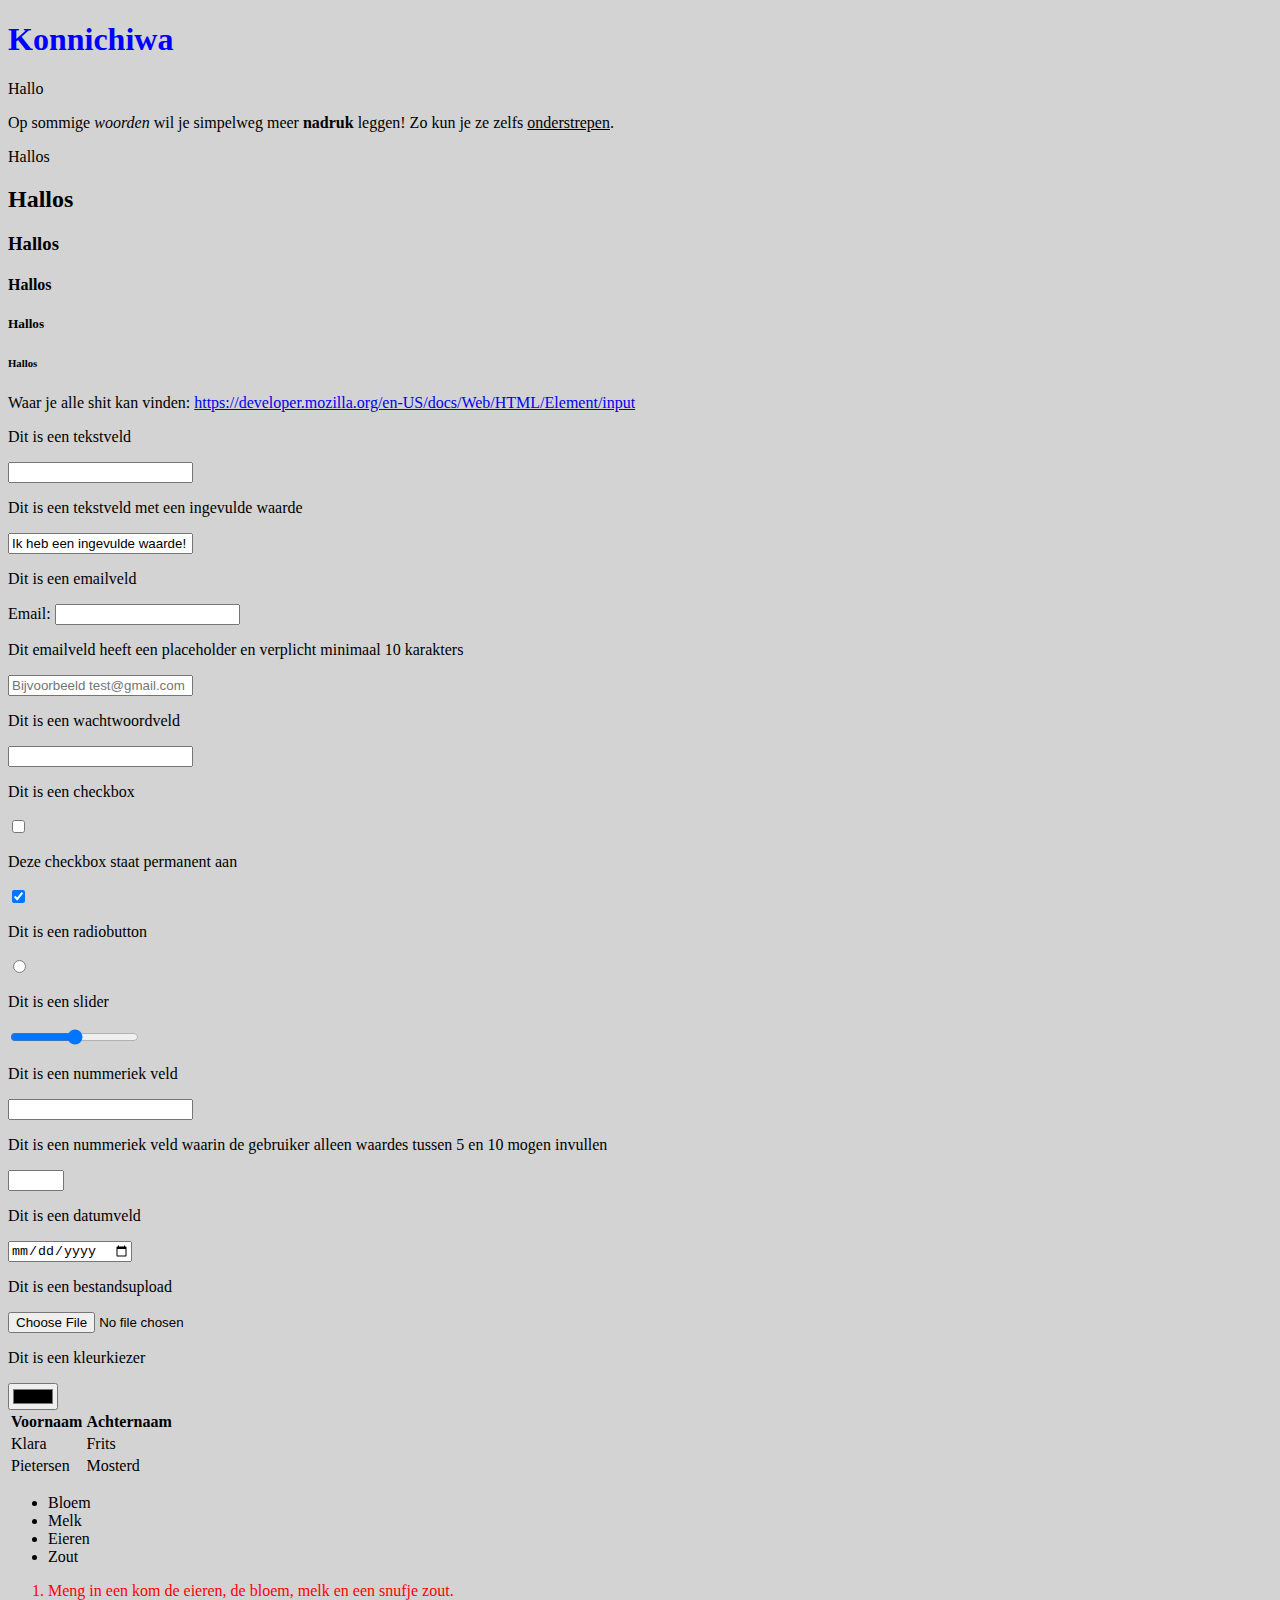
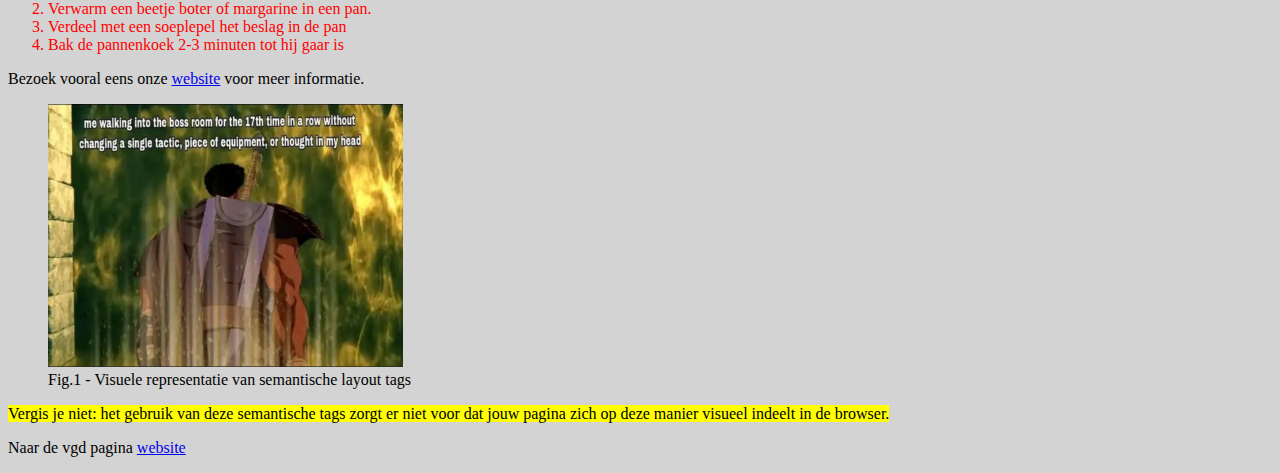
<file: index.html>
<!DOCTYPE html>
<html lang="en">
<head>
    <meta charset="UTF-8">
    <link rel="stylesheet" href="styles.css">
    <title>kaas</title>
</head>
<body>

<h1>Konnichiwa</h1>
<p>Hallo</p>
<p>Op sommige <em>woorden</em> wil je simpelweg meer <strong>nadruk</strong> leggen! Zo kun je ze zelfs <u>onderstrepen</u>.</p>

<p>Hallos</p>
<h2>Hallos</h2>
<h3>Hallos</h3>
<h4>Hallos</h4>
<h5>Hallos</h5>
<h6>Hallos</h6>

<p>Waar je alle shit kan vinden: <a href="https://developer.mozilla.org/en-US/docs/Web/HTML/Element/input">https://developer.mozilla.org/en-US/docs/Web/HTML/Element/input</a></p>

<p>Dit is een tekstveld</p>
<input type="text" />

<p>Dit is een tekstveld met een ingevulde waarde</p>
<input type="text" value="Ik heb een ingevulde waarde!"/>

<p>Dit is een emailveld</p>
<label for="user-email-field">Email:</label>
<input type="email" id="user-email-field"/>

<p>Dit emailveld heeft een placeholder en verplicht minimaal 10 karakters</p>
<input type="email" placeholder="Bijvoorbeeld test@gmail.com" minlength="10" />

<p>Dit is een wachtwoordveld</p>
<input type="password" />

<p>Dit is een checkbox</p>
<input type="checkbox" />

<p>Deze checkbox staat permanent aan</p>
<input type="checkbox" checked />

<p>Dit is een radiobutton</p>
<input type="radio" />

<p>Dit is een slider</p>
<input type="range" />

<p>Dit is een nummeriek veld</p>
<input type="number" />

<p>Dit is een nummeriek veld waarin de gebruiker alleen waardes tussen 5 en 10 mogen invullen</p>
<input type="number" min="5" max="10" />

<p>Dit is een datumveld</p>
<input type="date" />

<p>Dit is een bestandsupload</p>
<input type="file" />

<p>Dit is een kleurkiezer</p>
<input type="color" />

<table>
    <thead>
    <tr>
        <th>Voornaam</th>
        <th>Achternaam</th>
    </tr>
    </thead>
    <tbody>
    <tr>
        <td>Klara</td>
        <td>Frits</td>
    </tr>
    <tr>
        <td>Pietersen</td>
        <td>Mosterd</td>
    </tr>
    </tbody>
</table>

<ul>
    <li>Bloem</li>
    <li>Melk</li>
    <li>Eieren</li>
    <li>Zout</li>
</ul>

<article class="viggos_arbtrary_targeted_class_name">
<ol>
    <li>Meng in een kom de eieren, de bloem, melk en een snufje zout.</li>
    <li>Verwarm een beetje boter of margarine in een pan.</li>
    <li>Verdeel met een soeplepel het beslag in de pan</li>
    <li>Bak de pannenkoek 2-3 minuten tot hij gaar is</li>
</ol>
</article>

<p>Bezoek vooral eens onze <a href="https://www.novi.nl/">website</a> voor meer informatie.</p>

<figure>
    <img src="assets/extra-map/20240315_080239.jpg" width="30%" />
    <figcaption>
        Fig.1 - Visuele representatie van semantische layout tags
    </figcaption>
</figure>

<mark>
    Vergis je niet: het gebruik van deze semantische tags zorgt er niet voor dat jouw pagina zich op deze manier visueel indeelt in de browser.
</mark>

<p>Naar de vgd pagina <a href="pagina2ofz.html">website</a></p>

</body>
</html>
</file>
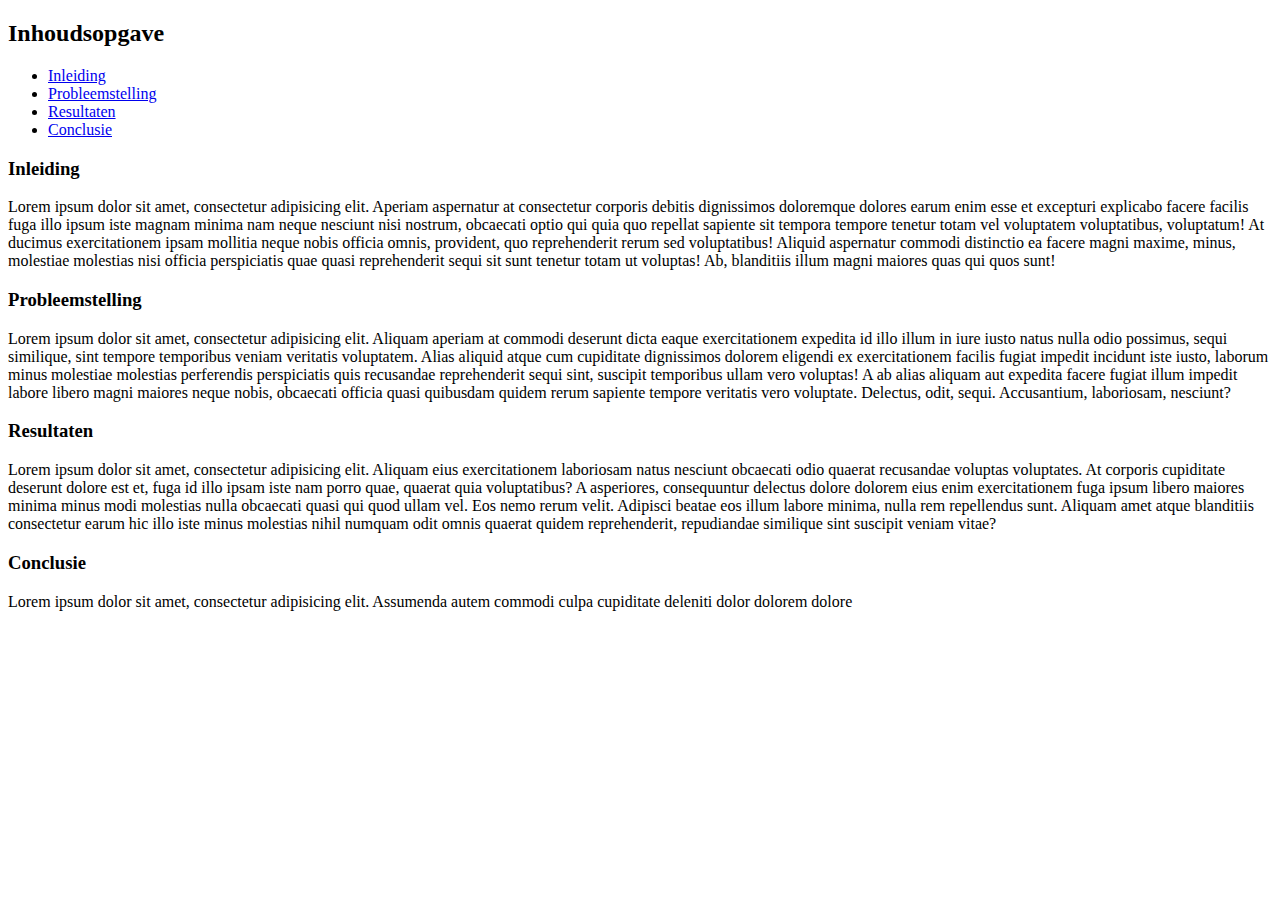
<file: inhoudsopgave.html>
<!DOCTYPE html>
<html lang="en">
<head>
    <meta charset="UTF-8">
    <title>Title</title>
</head>
<body>

<h2>Inhoudsopgave</h2>
<ul>
    <li><a href="#table-of-contents">Inleiding</a></li>
    <li><a href="#problem">Probleemstelling</a></li>
    <li><a href="#results">Resultaten</a></li>
    <li><a href="#conclusion">Conclusie</a></li>
</ul>

<h3 id="table-of-contents">Inleiding</h3>
<p>Lorem ipsum dolor sit amet, consectetur adipisicing elit. Aperiam aspernatur at consectetur corporis debitis dignissimos doloremque dolores earum enim esse et excepturi explicabo facere facilis fuga illo ipsum iste magnam minima nam neque nesciunt nisi nostrum, obcaecati optio qui quia quo repellat sapiente sit tempora tempore tenetur totam vel voluptatem voluptatibus, voluptatum! At ducimus exercitationem ipsam mollitia neque nobis officia omnis, provident, quo reprehenderit rerum sed voluptatibus! Aliquid aspernatur commodi distinctio ea facere magni maxime, minus, molestiae molestias nisi officia perspiciatis quae quasi reprehenderit sequi sit sunt tenetur totam ut voluptas! Ab, blanditiis illum magni maiores quas qui quos sunt!</p>

<h3 id="problem">Probleemstelling</h3>
<p>Lorem ipsum dolor sit amet, consectetur adipisicing elit. Aliquam aperiam at commodi deserunt dicta eaque exercitationem expedita id illo illum in iure iusto natus nulla odio possimus, sequi similique, sint tempore temporibus veniam veritatis voluptatem. Alias aliquid atque cum cupiditate dignissimos dolorem eligendi ex exercitationem facilis fugiat impedit incidunt iste iusto, laborum minus molestiae molestias perferendis perspiciatis quis recusandae reprehenderit sequi sint, suscipit temporibus ullam vero voluptas! A ab alias aliquam aut expedita facere fugiat illum impedit labore libero magni maiores neque nobis, obcaecati officia quasi quibusdam quidem rerum sapiente tempore veritatis vero voluptate. Delectus, odit, sequi. Accusantium, laboriosam, nesciunt?</p>

<h3 id="results">Resultaten</h3>
<p>Lorem ipsum dolor sit amet, consectetur adipisicing elit. Aliquam eius exercitationem laboriosam natus nesciunt obcaecati odio quaerat recusandae voluptas voluptates. At corporis cupiditate deserunt dolore est et, fuga id illo ipsam iste nam porro quae, quaerat quia voluptatibus? A asperiores, consequuntur delectus dolore dolorem eius enim exercitationem fuga ipsum libero maiores minima minus modi molestias nulla obcaecati quasi qui quod ullam vel. Eos nemo rerum velit. Adipisci beatae eos illum labore minima, nulla rem repellendus sunt. Aliquam amet atque blanditiis consectetur earum hic illo iste minus molestias nihil numquam odit omnis quaerat quidem reprehenderit, repudiandae similique sint suscipit veniam vitae?</p>

<h3 id="conclusion">Conclusie</h3>
<p>Lorem ipsum dolor sit amet, consectetur adipisicing elit. Assumenda autem commodi culpa cupiditate deleniti dolor dolorem dolore

</body>
</html>
</file>
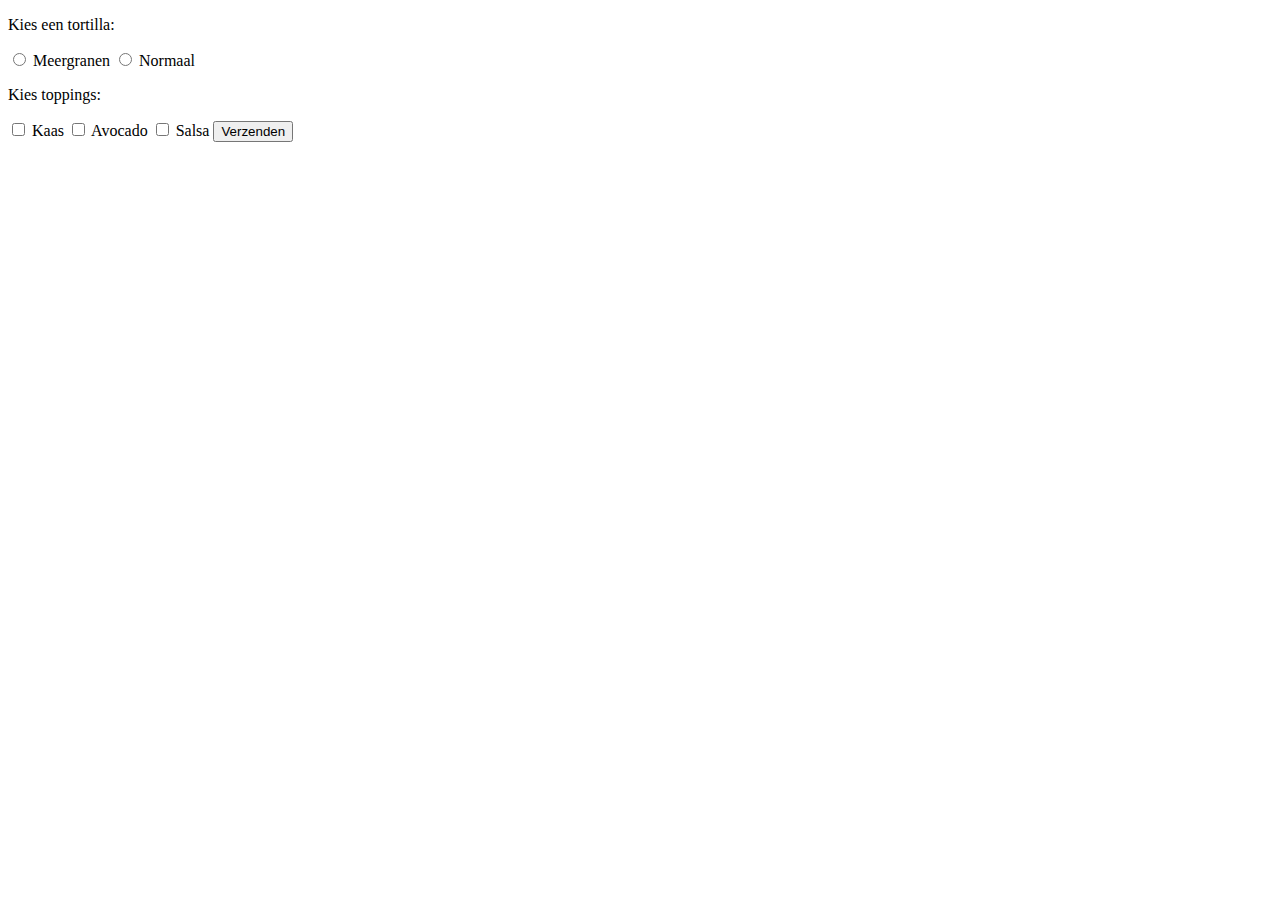
<file: pagina2ofz.html>
<!DOCTYPE html>
<html lang="en">
<head>
    <meta charset="UTF-8">
    <title>Pagina2</title>
</head>
<body>

<form onsubmit="hier-hebben-we-js-voor-nodig">
    <p>Kies een tortilla:</p>
    <label for="whole-weat-radio">
        <input type="radio" id="whole-weat-radio" value="whole-weat-tortilla" name="type"/>
        Meergranen
    </label>

    <label for="normal-radio">
        <input type="radio" id="normal-radio" value="normal-tortilla" name="type" />
        Normaal
    </label>

    <p>Kies toppings:</p>
    <label for="cheese-checkbox">
        <input type="checkbox" id="cheese-checkbox" value="cheese-topping" name="toppings"/>
        Kaas
    </label>

    <label for="avocado-checkbox">
        <input type="checkbox" id="avocado-checkbox" value="avocado-topping" name="toppings" />
        Avocado
    </label>

    <label for="salsa-checkbox">
        <input type="checkbox" id="salsa-checkbox" value="salsa-topping" name="toppings" />
        Salsa
    </label>

    <button type="submit">Verzenden</button>
</form>

</body>
</html>
</file>
<file: styles.css>
body {
    background-color: lightgray;
}

h1 {
    color: blue;
    font-size: 32px;
}

.viggos_arbtrary_targeted_class_name {
    color: red;
}
</file>
